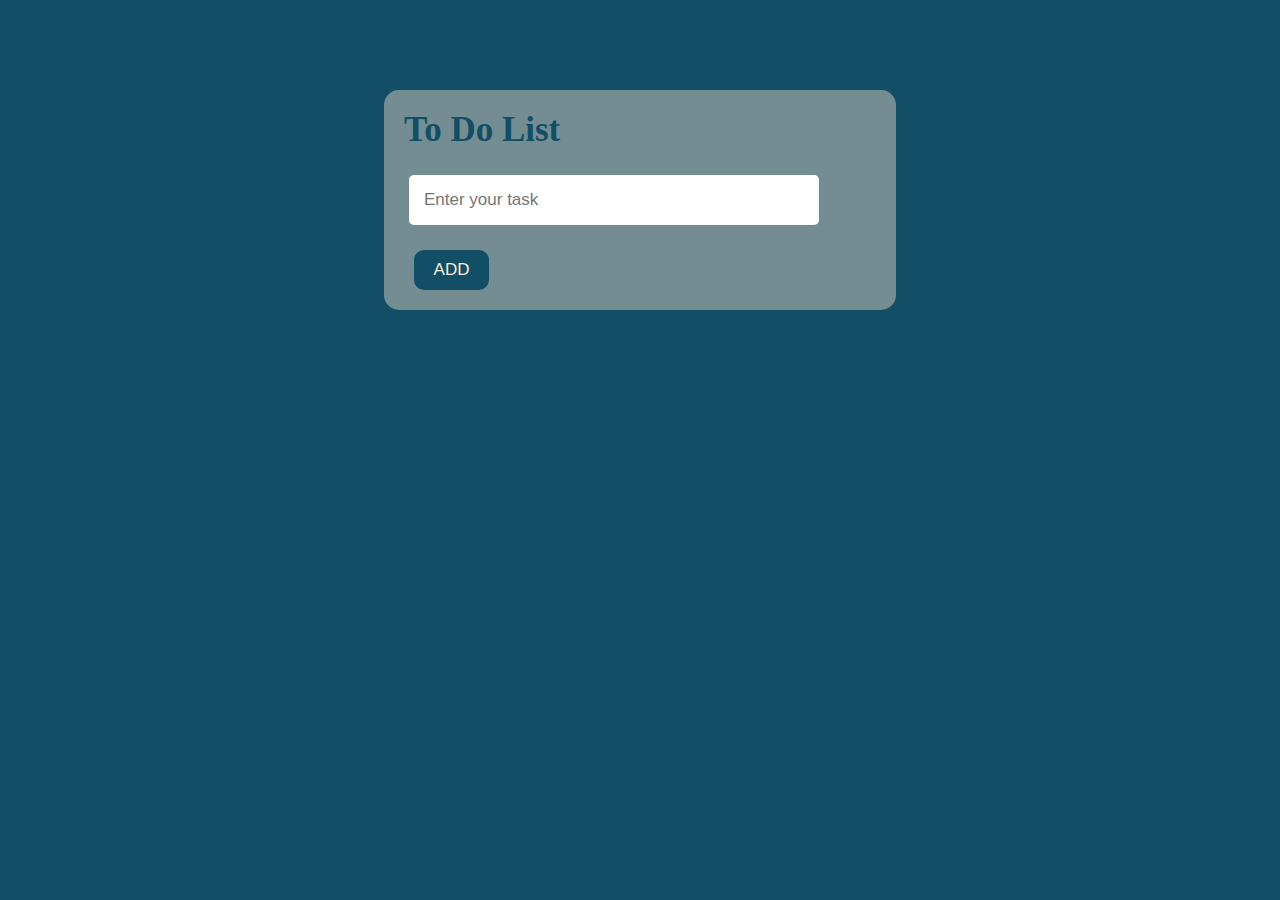
<file: Todo_list.html>
<!DOCTYPE html>
<html lang="en">
<head>
    <meta charset="UTF-8">
    <meta name="viewport" content="width=device-width, initial-scale=1.0">
    <title>Document</title>
    <link rel="stylesheet" href="Todo_list.css">
</head>
<body>
    <div class="box">
        <div class="app">
            <h1>To Do List</h1>
            <div class="input-task">
                <input type="text" id="task" placeholder="Enter your task">
            </div>
           <button onclick="addTask()">ADD</button>
           <ul id="list-container">
            <!-- <li class="checked">Task1</li>
            <li>Task2</li>            
            <li>Task3</li>             -->
           </ul>
        </div>
    </div>
    <script src="Todo_list.js"></script>
    
</body>
</html>
</file>
<file: Todo_list.css>
*{
    margin: 0;
    padding: 0;
    box-sizing: border-box;
}
body{
    height:100vh;
    width:100vw;
}
.box{
    height:100%;
    width:100%;
    background-color:#124E66;
}
.box .app{
    width:100%;
    max-width:40%;
    background-color: #748D92;
    position: absolute;
    top:10%;
    left:30%;
    border-radius:15px;
}
.app h1{
    font-size:35px;
    color:#124E66;
    margin:20px;
}
div.input-task{
    height:35%;
    width:100%;
    margin:25px;
}
.input-task input{
    height:30%;
    width:80%;
    padding:15px;
    font-size:17px;
    border-radius:5px;
    border:none;
    outline: none;
}
button{
    height:40px;
    width:75px;
    font-size:17px;
    background-color: #124E66;
    color:antiquewhite;
    border-radius:10px;
    border:none;
    margin-bottom: 20px;
    margin-left:30px;
}
#list-container{
    position: relative;
}
ul li{
    list-style-type: none;
    font-size:25px;
    line-height: 25px;
    margin:10px 30px 25px 70px;
    color:#124E66;
    font-weight: bold;
}
ul li::before{
    content:"";
    position: absolute;
    height:20px;
    width:20px;
    border:1px solid black;
    border-radius: 50%;
    left:8%;
    cursor: pointer;
    background-color: #fff;
}
ul li.checked{
    color:rgba(60, 44, 44, 0.666);
    cursor: pointer;
    opacity:0.5;
}
ul li.checked::before{
    background-image: url('https://encrypted-tbn0.gstatic.com/images?q=tbn:ANd9GcS1bNuhp8eYzCHA6W4iK-nwCheTZfIj91eiGA&s');
    background-size:cover;
    background-position:center;
}
ul li span{
    position: absolute;
    right:10%;
    width:30px;
    height:30px;
    color:#000;
    font-size:20px;
    text-align: center;
    cursor: pointer;
    border-radius:10px;
}
</file>
